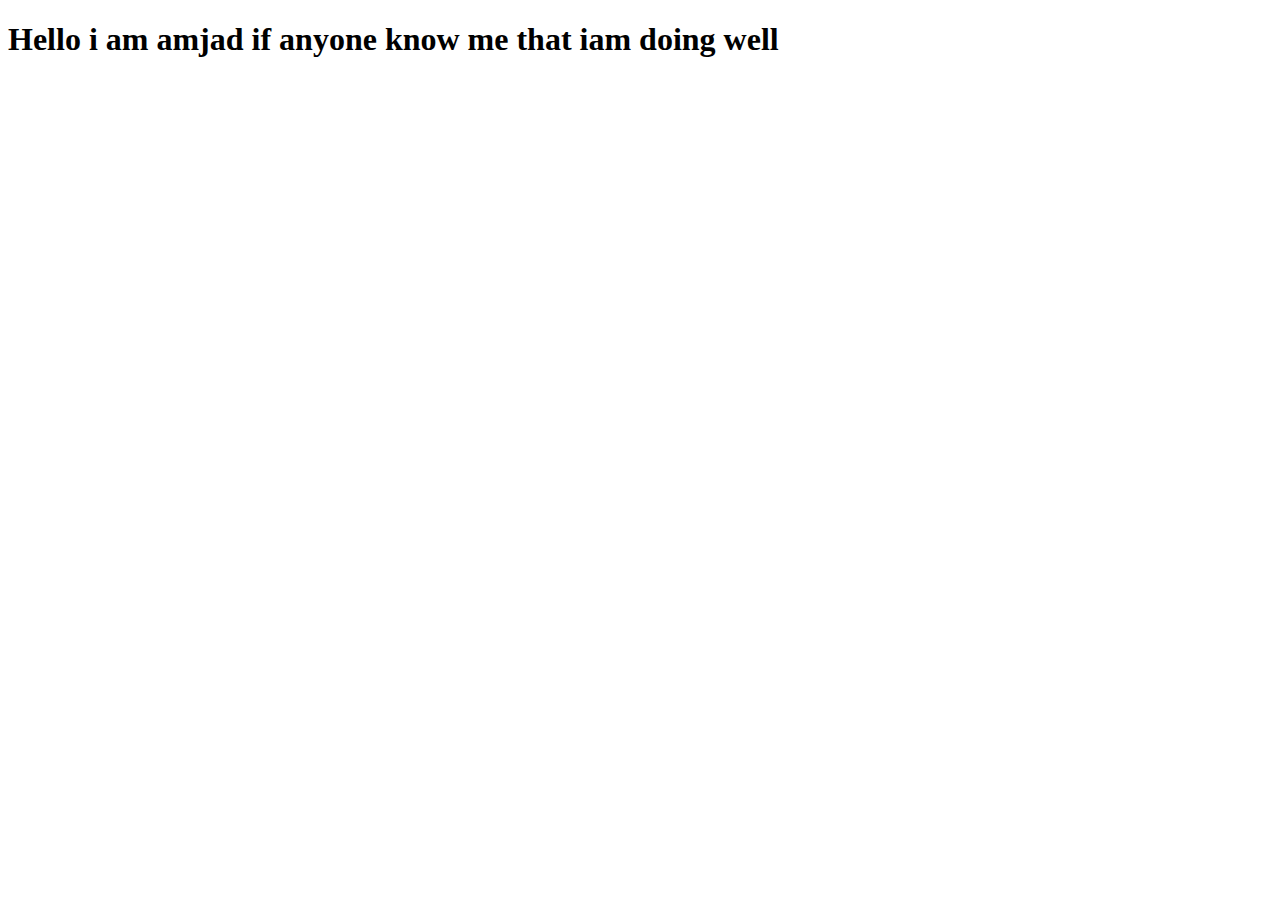
<file: index.html>
<!DOCTYPE html>
<html lang="en">
<head>
    <meta charset="UTF-8">
    <meta name="viewport" content="width=device-width, initial-scale=1.0">
    <title>Document</title>
</head>
<body>
    
    <h1>Hello i am amjad if anyone know me that iam doing well</h1>
</body>
</html>
</file>
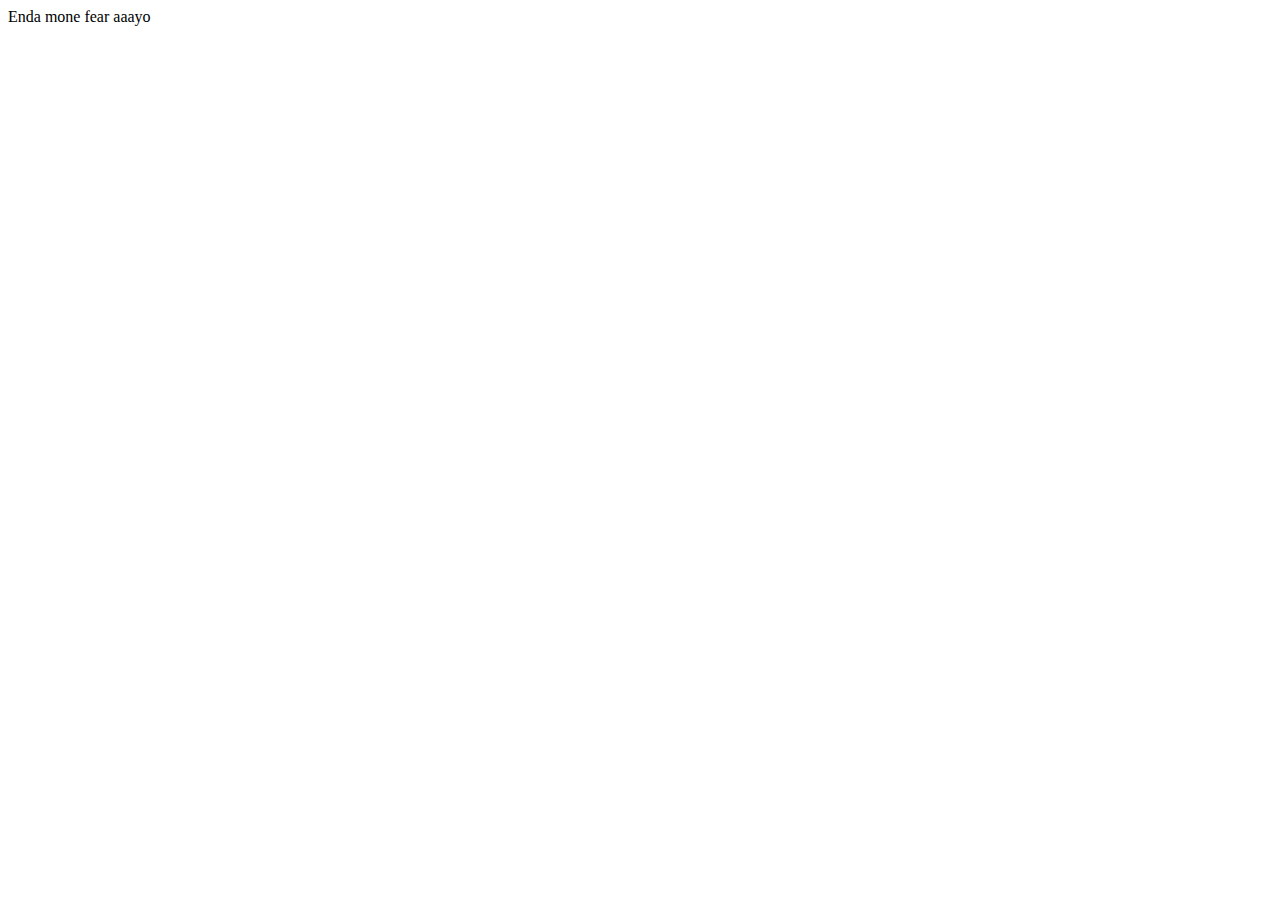
<file: second.html>
<!DOCTYPE html>
<html lang="en">
<head>
    <meta charset="UTF-8">
    <meta name="viewport" content="width=device-width, initial-scale=1.0">
    <title>Document</title>
</head>
<body>
    Enda mone fear aaayo 
</body>
</html
</file>
